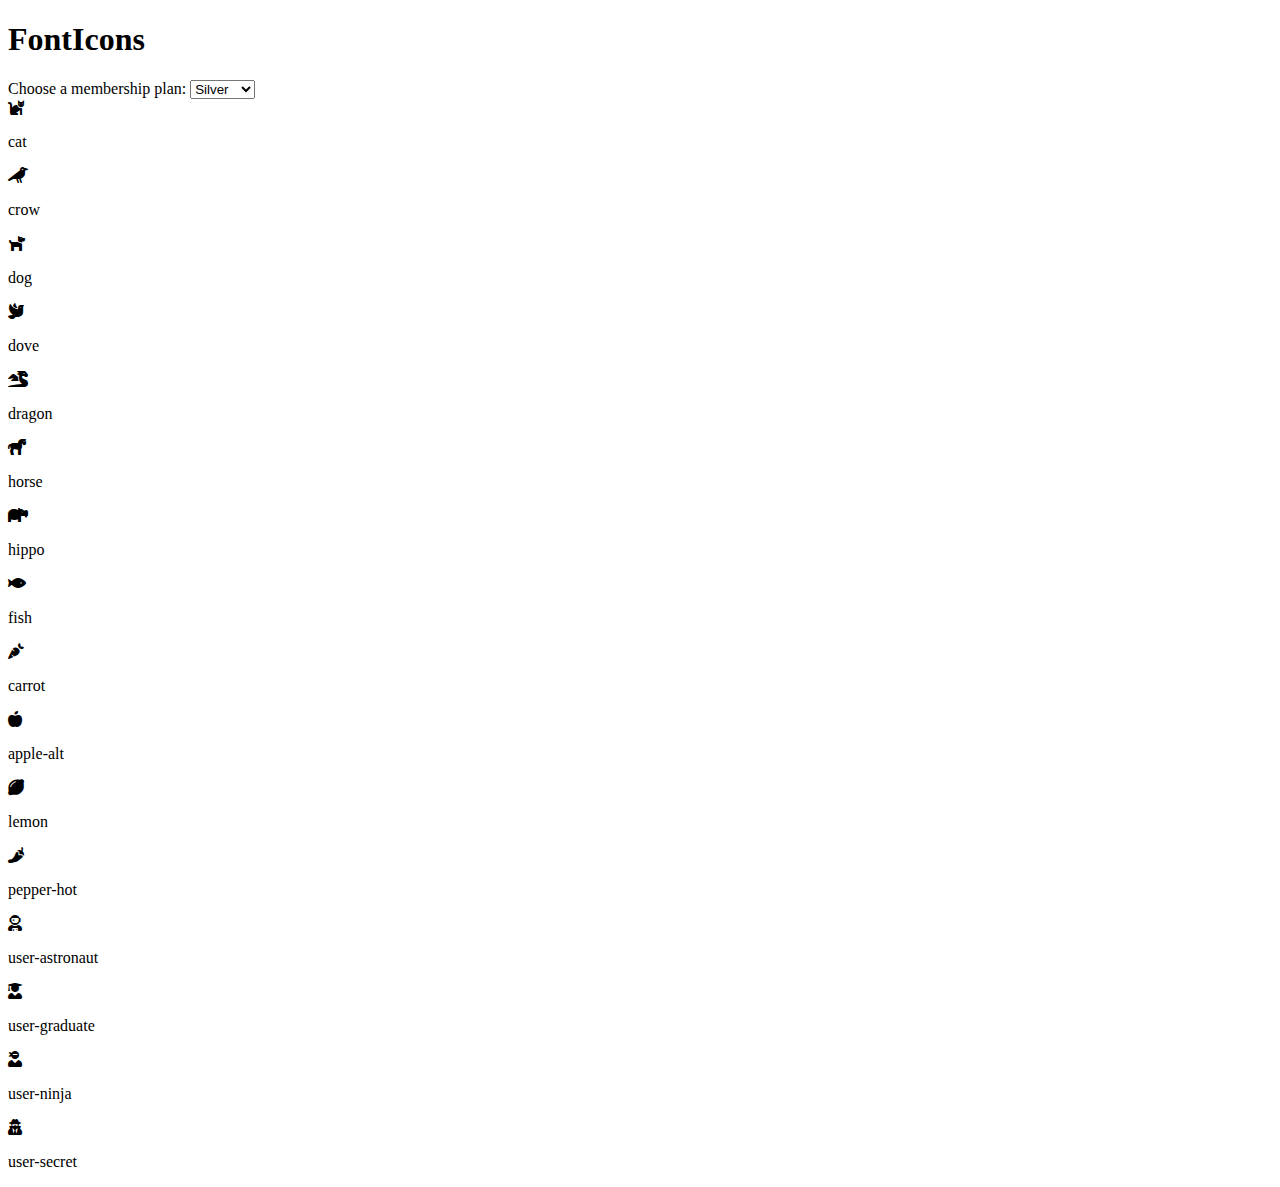
<file: milestone_1/index.html>
<!DOCTYPE html>
<html lang="en">
<head>
     <meta charset="UTF-8">
     <meta http-equiv="X-UA-Compatible" content="IE=edge">
     <meta name="viewport" content="width=device-width, initial-scale=1.0">
     <title>js-es6-icons_milestone_1</title>
     <link rel="stylesheet" href="./asset/css/style.css">
     <link href="https://cdn.jsdelivr.net/npm/bootstrap@5.1.3/dist/css/bootstrap.min.css" rel="stylesheet" integrity="sha384-1BmE4kWBq78iYhFldvKuhfTAU6auU8tT94WrHftjDbrCEXSU1oBoqyl2QvZ6jIW3" crossorigin="anonymous">
     <link rel="stylesheet" href="https://cdnjs.cloudflare.com/ajax/libs/font-awesome/5.15.4/css/all.min.css" integrity="sha512-1ycn6IcaQQ40/MKBW2W4Rhis/DbILU74C1vSrLJxCq57o941Ym01SwNsOMqvEBFlcgUa6xLiPY/NS5R+E6ztJQ==" crossorigin="anonymous" referrerpolicy="no-referrer" />
</head>
<body>
     
     <h1>FontIcons</h1>
     <label for="membership">Choose a membership plan:</label>
     <select name="membership" id="membership">
          <option value="free">Free</option>
          <option value="bronze">Bronze</option>
          <option value="silver" selected>Silver</option>
          <option value="Gold">Gold</option>
     </select>
     <div class="row">




     </div>
     





     <script src="./asset/javascript/main.js"></script>
</body>
</html>
</file>
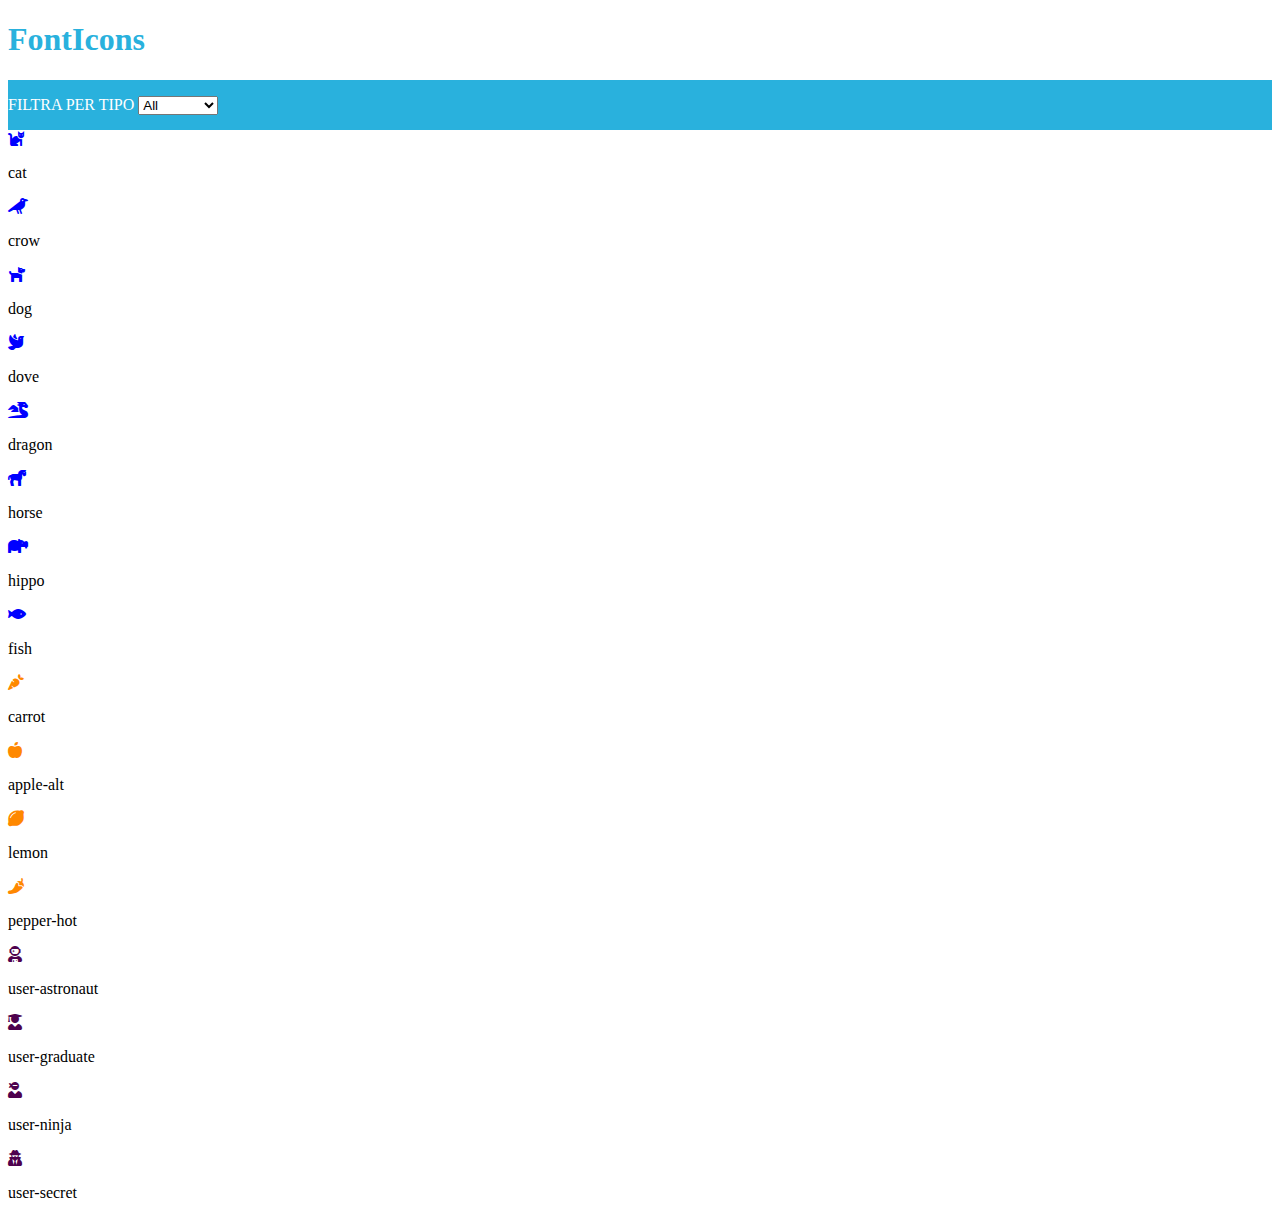
<file: milestone_3/index.html>
<!DOCTYPE html>
<html lang="en">
<head>
     <meta charset="UTF-8">
     <meta http-equiv="X-UA-Compatible" content="IE=edge">
     <meta name="viewport" content="width=device-width, initial-scale=1.0">
     <title>js-es6-icons_milestone_1</title>
     <link rel="stylesheet" href="./asset/css/style.css">
     <link href="https://cdn.jsdelivr.net/npm/bootstrap@5.1.3/dist/css/bootstrap.min.css" rel="stylesheet" integrity="sha384-1BmE4kWBq78iYhFldvKuhfTAU6auU8tT94WrHftjDbrCEXSU1oBoqyl2QvZ6jIW3" crossorigin="anonymous">
     <link rel="stylesheet" href="https://cdnjs.cloudflare.com/ajax/libs/font-awesome/5.15.4/css/all.min.css" integrity="sha512-1ycn6IcaQQ40/MKBW2W4Rhis/DbILU74C1vSrLJxCq57o941Ym01SwNsOMqvEBFlcgUa6xLiPY/NS5R+E6ztJQ==" crossorigin="anonymous" referrerpolicy="no-referrer" />
</head>
<body>
     
     <h1 id="titolo">FontIcons</h1>
     <div class="text-center color_bg_header">
          <label for="membership">FILTRA PER TIPO</label>
          <select name="membership" id="membership">
               <option value="all">All</option>
               <option value="animal">animal</option>
               <option value="vegetable">vegetable</option>
               <option value="user">user</option>
          </select>
     </div>
     

     <div class="row">

     </div>
     
     <script src="./asset/javascript/main.js"></script>
</body>
</html>
</file>
<file: milestone_1/asset/css/style.css>
.dropdown:hover .dropdown-content {
     display: block;
}

.dropdown-content {
     display: none;
     position: absolute;
     background-color: #f9f9f9;
     min-width: 160px;
     box-shadow: 0px 8px 16px 0px rgba(0,0,0,0.2);
     padding: 12px 16px;
     z-index: 1;
}

.dropdown {
     position: relative;
     display: inline-block;
}
</file>
<file: milestone_3/asset/css/style.css>
.user_color{
     color: rgb(78, 2, 78);
}

.animals_color{
     color: blue;
}

.vegetable_color{
     color: rgb(255, 136, 0);
}

.color_bg_header{
     background-color: #29b1dd;
     color: white;
     height: 50px;
     line-height: 50px;
}

#titolo{
     color: #29b1dd;
}
</file>
